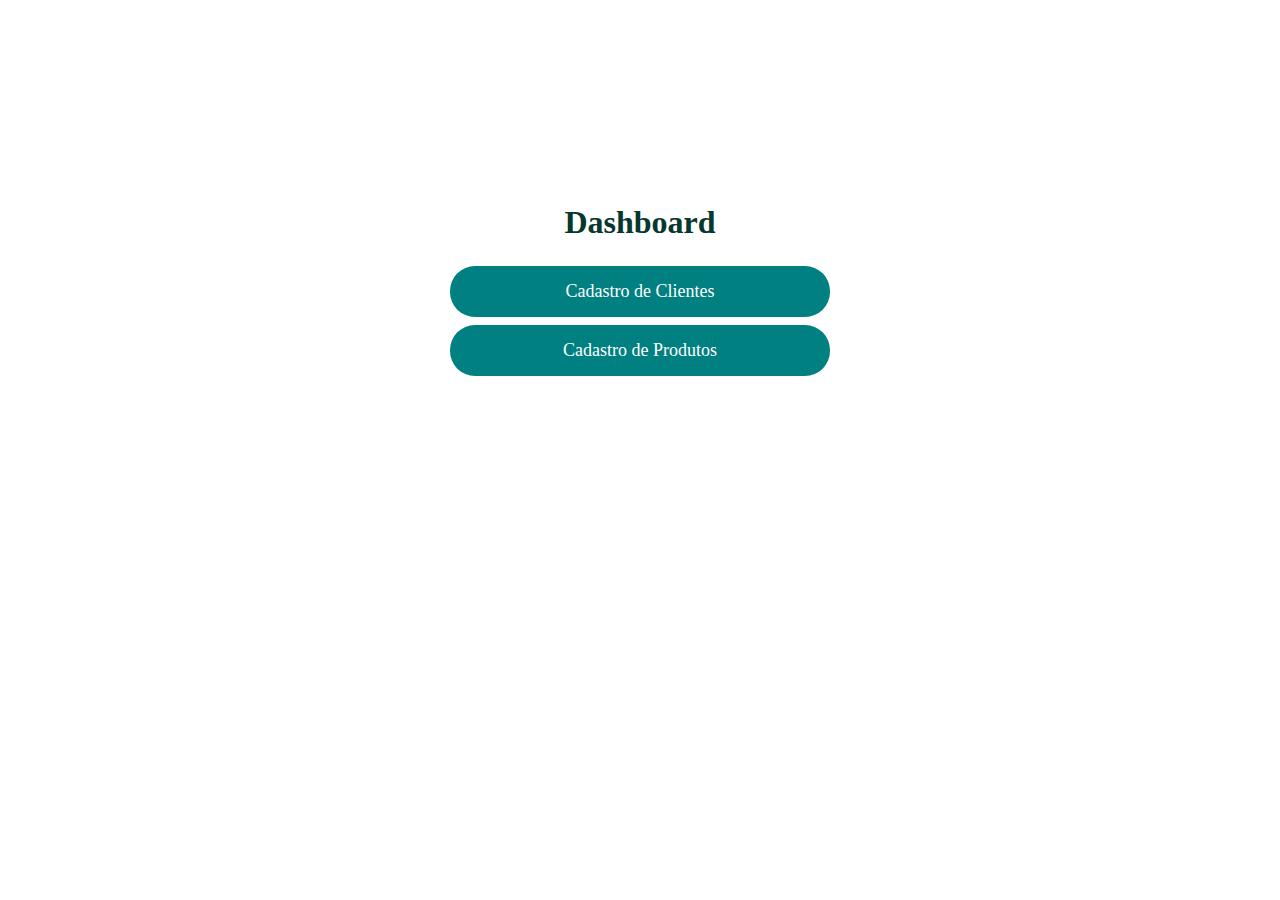
<file: index.html>
<!DOCTYPE html>
<html lang="pt">
<head>
    <meta charset="UTF-8">
    <meta http-equiv="X-UA-Compatible" content="IE=edge">
    <meta name="viewport" content="width=device-width, initial-scale=1.0">
    <title>Página Principal</title>
    <link rel="icon" href="assets/favicon.png" />
    <link rel="stylesheet" type="text/css" href="./style/main.css">
</head>
<body>
    <div class="principal">
        <div class="dashboard">
            <h1>Dashboard</h1>
            <a href="./pages/clientes.html" class="button">Cadastro de Clientes</a>
           
            <a href="./pages/produtos.html" class="button">Cadastro de Produtos</a>
        </div>
    </div>
   
</body>
</html>
</file>
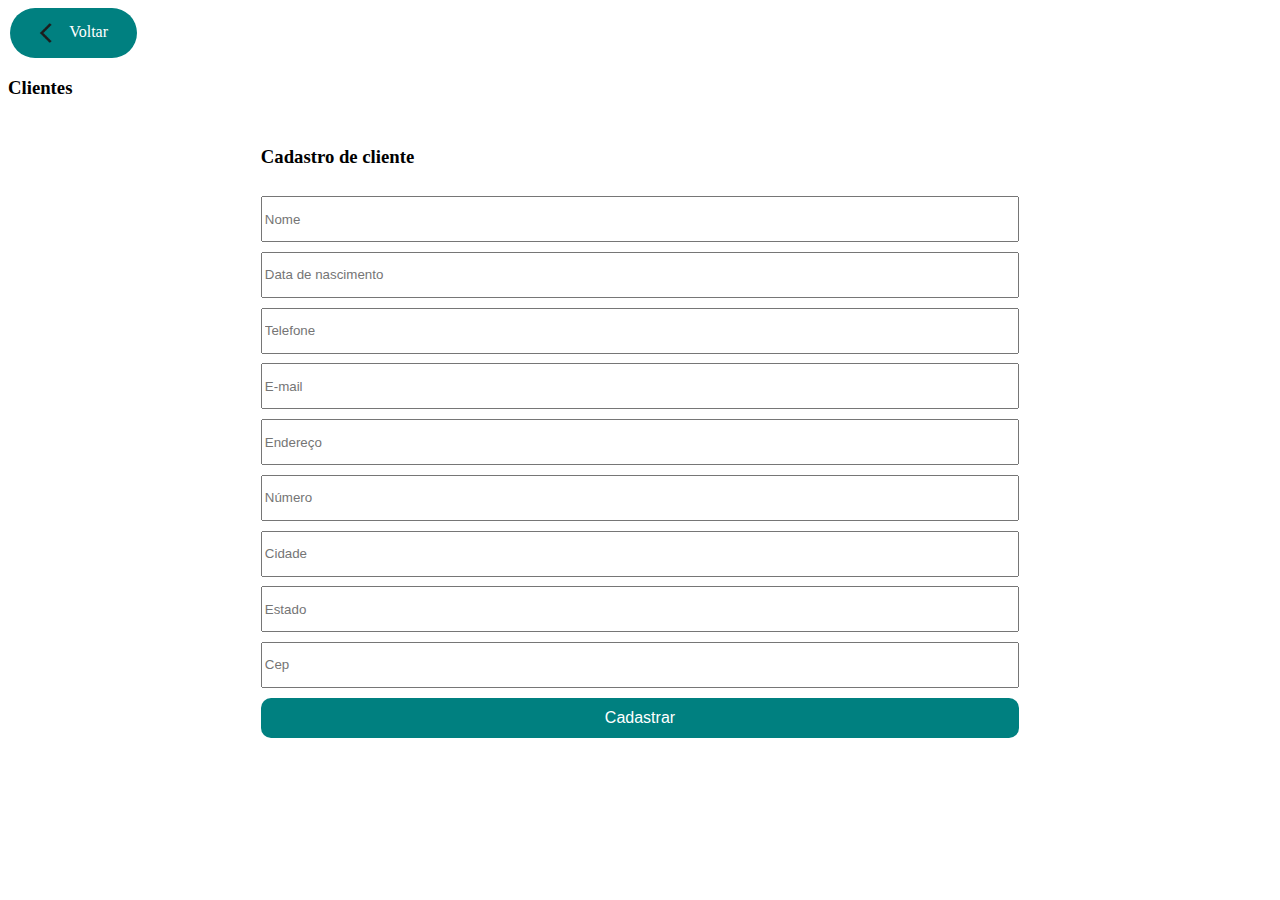
<file: pages/clientes.html>
<!DOCTYPE html>
<html lang="en">
<head>
    <meta charset="UTF-8">
    <meta http-equiv="X-UA-Compatible" content="IE=edge">
    <meta name="viewport" content="width=device-width, initial-scale=1.0">
    <title>Clientes</title>
    <link rel="icon" href="../assets/favicon.png" />
    <script type="text/javascript" src="../script/addCliente.js"></script>
    <link rel="stylesheet" type="text/css" href="../style/cliente.css">
    <link rel="stylesheet" type="text/css" href="../style/backbutton.css">
</head>
<body>
    <div class="Voltar">
        <a href="../index.html" class="button">    
            <img class="icon" src="../assets/backicon.png"></img>
            Voltar
        </a>
    </div>
    <h3>Clientes</h3>
    <div class="mainForm">
        
        <form id="form">
            <h3>Cadastro de cliente</h3>
            <input type="text" id="nome" placeholder="Nome">
            <input type="text" id="nascimento" placeholder="Data de nascimento">
            <input type="text" id="telefone" placeholder="Telefone">
            <input type="text" id="email" placeholder="E-mail">
            <input type="text" id="endereço" placeholder="Endereço">
            <input type="number" id="numero" placeholder="Número">
            <input type="text" id="cidade" placeholder="Cidade">
            <input type="text" id="estado" placeholder="Estado">
            <input type="text" id="cep" placeholder="Cep">
            <button onclick="cadastraCliente(event)" class="cadastrarButton">Cadastrar</button>
        </form>
    </div>
        </form>
    </div>
</body>
</html>
</file>
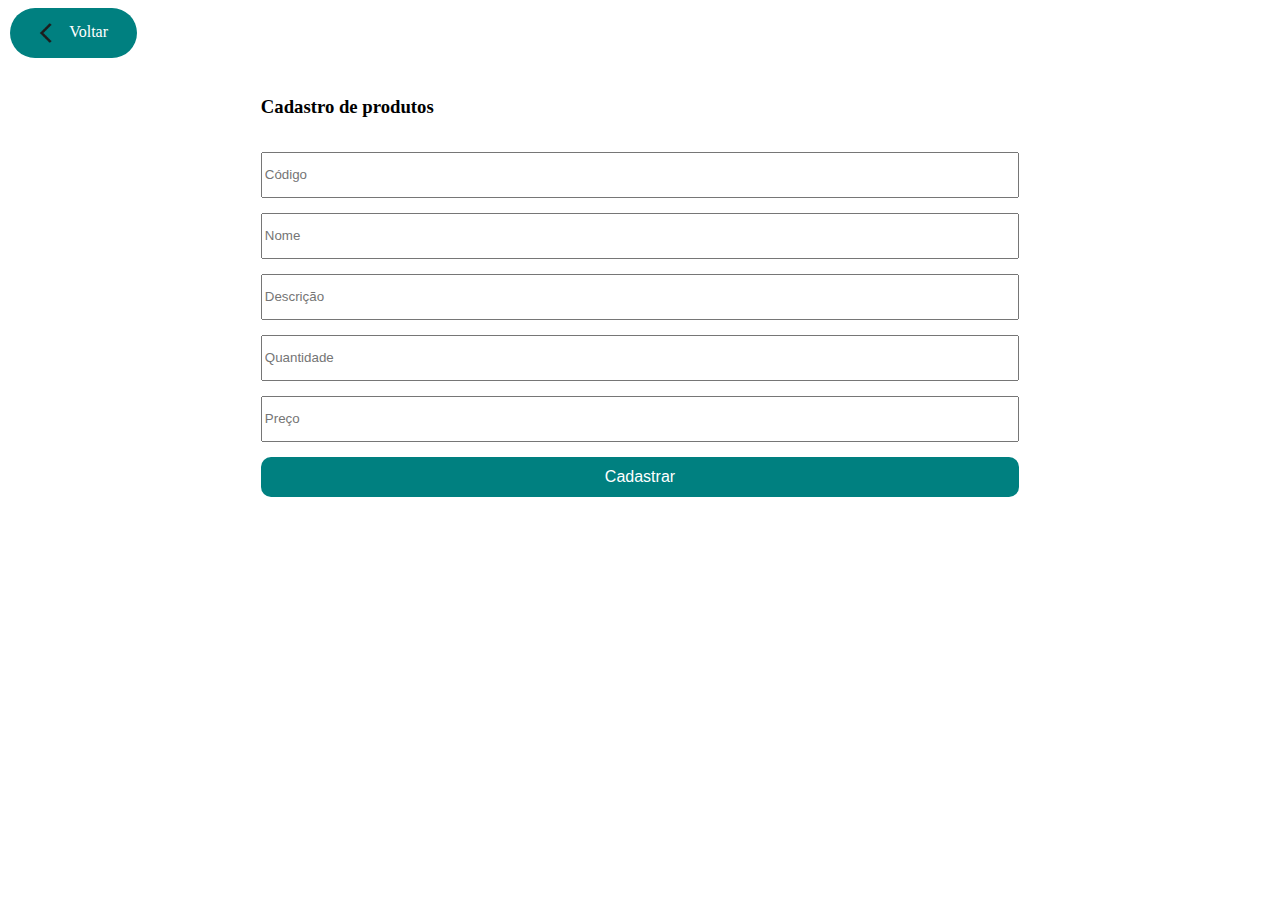
<file: pages/produtos.html>
<!DOCTYPE html>
<html lang="en">
<head>
    <meta charset="UTF-8">
    <meta http-equiv="X-UA-Compatible" content="IE=edge">
    <meta name="viewport" content="width=device-width, initial-scale=1.0">
    <title>Produtos</title>
    <link rel="icon" href="../assets/favicon.png" />
    <script type="text/javascript" src="../script/addProdutos.js"></script>
    <link rel="stylesheet" type="text/css" href="../style/produto.css">
    <link rel="stylesheet" type="text/css" href="../style/backbutton.css">

</head>
<body>
    <div class="Voltar">
        <a href="../index.html"class="button">
            <img class="icon" src="../assets/backicon.png"></img>
            Voltar
        </a>
    </div>
    
    <div class="mainForm">
        
        <form id="form">
            <h3>Cadastro de produtos</h3>
            <input type="text" id="code" placeholder="Código">
            <input type="text" id="name" placeholder="Nome">
            <input type="text" id="description" placeholder="Descrição">
            <input type="number" id="quantity" placeholder="Quantidade">
            <input type="number" id="price" placeholder="Preço">
            <button onclick="cadastraProduto(event)" class="cadastrarButton">Cadastrar</button>
        </form>
    </div>
</body>
</html>
</file>
<file: style/main.css>
.principal {
    display: flex;
    align-items: center;
    justify-content: center;  
    width: 100%;
    height: 97vh;
}

.dashboard {
    display: flex;
    flex-direction: column;
    align-items: center;
    width: 50%;
    height: 60%;
    border-radius: 5%;
}

.button {
    display: flex;
    align-content: center;
    justify-content: center;
    background-color:teal;
    color: white;
    padding: 15px 32px;
    text-align: center;
    text-decoration: none;
    font-size: large;
    margin: 4px 2px;
    cursor: pointer;
    width: 50%;
    border-radius: 25px;
}

h1 {
    color:rgb(6, 56, 45);
}
</file>
<file: style/cliente.css>
.button {
    display: flex;
    align-content: center;
    justify-content: center;
    background-color: #4CAF50;
    color: white;
    padding: 15px 32px;
    text-align: center;
    text-decoration: none;
    font-size: 16px;
    margin: 4px 2px;
    cursor: pointer;
    width: 5%;
}
.icon{
    width: 20px;
    height: 20px;
    margin-right: 10px;
}
#form{
    display: flex;
    justify-content: space-evenly;
    flex-direction: column;
    width: 60%;
    height: 70vh;

}
.mainForm {
    display: flex;
    justify-content: center;
    width: 100%;
    height: 50vh;
}

input {
    height: 40px;
}

.cadastrarButton {
    height: 40px;
    border:transparent;
    border-radius: 10px;
    background-color: teal;
    color: white;
    font-size: medium;
}
</file>
<file: style/backbutton.css>
.button {
    display: flex;
    align-content: center;
    justify-content: center;
    background-color: teal;
    color: white;
    padding: 15px 32px;
    text-align: center;
    text-decoration: none;
    font-size: 16px;
    margin: 4px 2px;
    cursor: pointer;
    width: 5%;
    border-radius: 25px;
}
.icon{
    width: 20px;
    height: 20px;
    margin-right: 10px;

}
</file>
<file: style/produto.css>
.button {
    display: flex;
    align-content: center;
    justify-content: center;
    background-color:teal;
    color: white;
    padding: 15px 32px;
    text-align: center;
    text-decoration: none;
    font-size: 16px;
    margin: 4px 2px;
    cursor: pointer;
    width: 5%;
}
.icon{
    width: 20px;
    height: 20px;
    margin-right: 10px;
}

#form {
    display: flex;
    justify-content: space-evenly;
    flex-direction: column;
    width: 60%;

}
.mainForm {
    display: flex;
    justify-content: center;
    width: 100%;
    height: 50vh;
}

input {
    height: 40px;
}

.cadastrarButton {
    height: 40px;
    border:transparent;
    border-radius: 10px;
    background-color: teal;
    color: white;
    font-size: medium;
}
</file>
